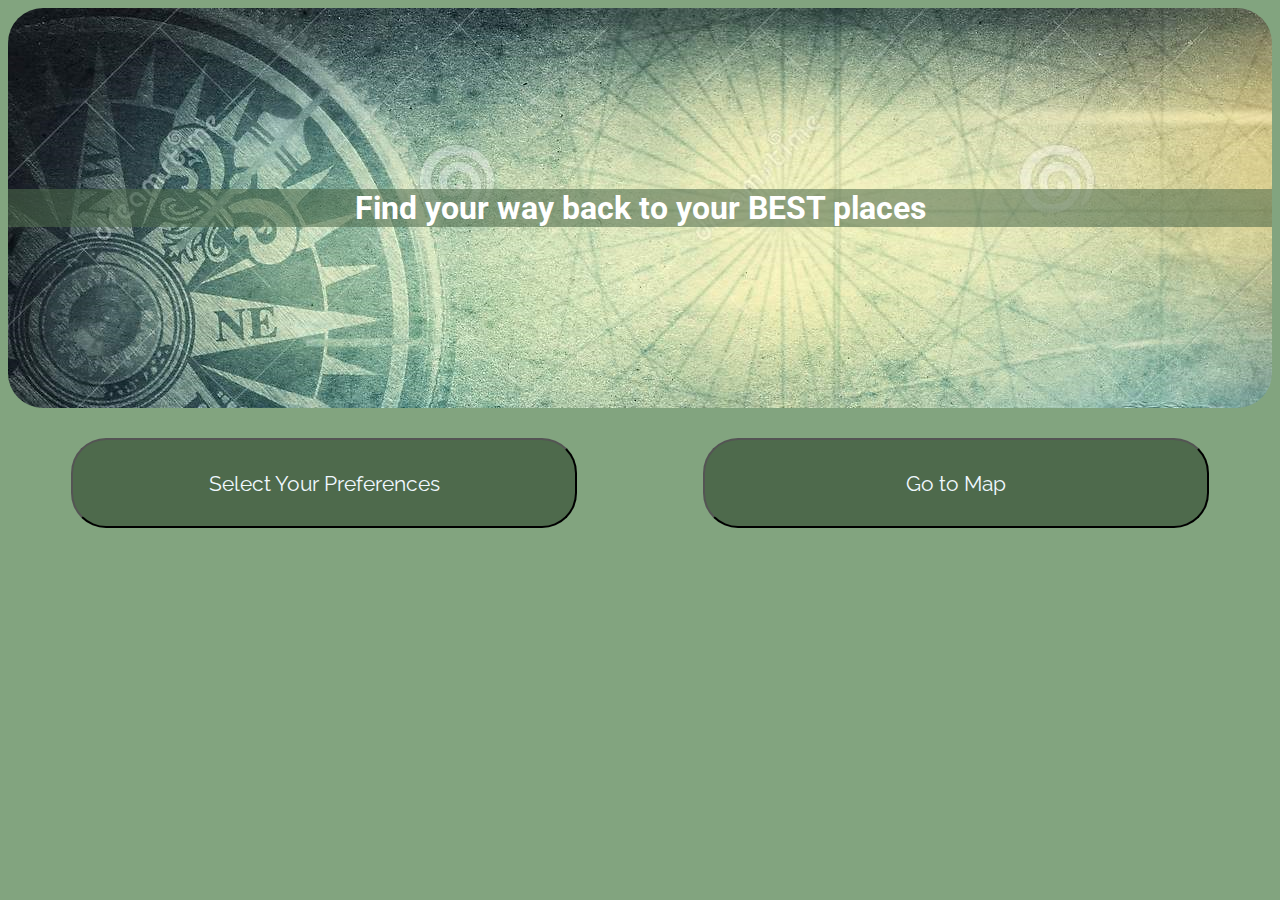
<file: index.html>
<!DOCTYPE html>
<html lang="en">

<head>
    <meta charset="UTF-8">
    <meta http-equiv="X-UA-Compatible" content="IE=edge">
    <meta name="viewport" content="width=device-width, initial-scale=1.0">
    <link rel="stylesheet" href="css/style.css">
    <!-- <link href="https://cdn.jsdelivr.net/npm/bootstrap@5.1.3/dist/css/bootstrap.min.css" rel="stylesheet"
        integrity="sha384-1BmE4kWBq78iYhFldvKuhfTAU6auU8tT94WrHftjDbrCEXSU1oBoqyl2QvZ6jIW3" crossorigin="anonymous"> -->
    <link rel="preconnect" href="https://fonts.googleapis.com">
    <link rel="preconnect" href="https://fonts.gstatic.com" crossorigin>
    <link href="https://fonts.googleapis.com/css2?family=Raleway&family=Roboto&display=swap" rel="stylesheet">
    <title>Place Keeper</title>
</head>

<body class="bg" onload="onInit()">
    <div class="header">
        <h1 class="bg">Find your way back to your BEST places</h1>
    </div>
    <main>
        <button class="btn prefs bg" onclick="onMoveToPage('user-prefs.html')">Select Your Preferences</button>
        <button class="btn map bg" onclick="onMoveToPage('map.html')">Go to Map</button>
    </main>
    <section class="sec-astro">
        <h2></h2>
        <article class="astro">
        </article>
    </section>


    <script src="js/main.js"></script>
    <script src="js/services/utilService.js"></script>
    <script src="js/services/storageService.js"></script>
    <script src="js/services/userPrefService.js"></script>
    <script src="js/services/placeService.js"></script>

    <!-- bootstrap script -->
    <!-- <script src="https://cdn.jsdelivr.net/npm/bootstrap@5.1.3/dist/js/bootstrap.bundle.min.js"
        integrity="sha384-ka7Sk0Gln4gmtz2MlQnikT1wXgYsOg+OMhuP+IlRH9sENBO0LRn5q+8nbTov4+1p"
        crossorigin="anonymous"></script> -->
</body>

</html>
</file>
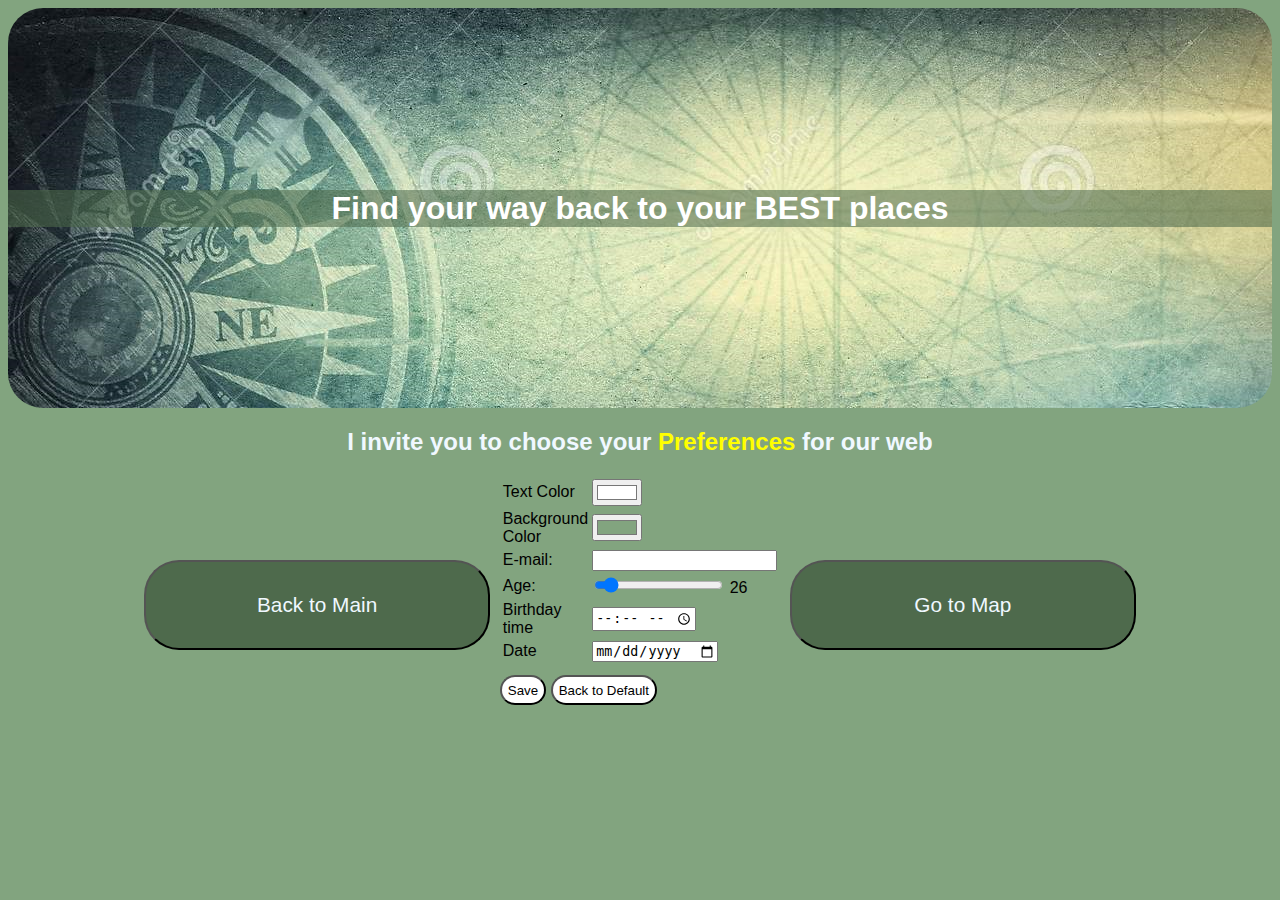
<file: user-prefs.html>
<!DOCTYPE html>
<html lang="en">

<head class="bg">
    <meta charset="UTF-8">
    <meta http-equiv="X-UA-Compatible" content="IE=edge">
    <meta name="viewport" content="width=device-width, initial-scale=1.0">
    <link rel="stylesheet" href="/css/style.css">
    <title>User Preferences</title>
</head>

<body onload="onInit()" class="bg">
    <div class="header">
        <h1 class="bg">Find your way back to your BEST places</h1>
    </div>
    <h2 class="bg">I invite you to choose your <span>Preferences</span> for our web </h2>
    <main>
        <section class="pref-container bg">
            <button class="btn main bg" onclick="onMoveToPage('index.html')">Back to Main</button>
            <!-- <form class="form bg" action="">

                Select color for text
                <input type="color" id="color" name="color" form="frmRegister" value="#ffffff"
                    onchange="saveUserPref('textColor',this.value)">
                Select color for background
                <input type="color" id="color" name="color" form="frmRegister" value="#82a47f"
                    onchange="saveUserPref('bgColor',this.value)">
                Submit Your Birthday time and Date
                <label for="appt"></label>
                <input type="time" id="appt" name="appt" onchange="saveUserPref('timeOfBirth',this.value)">
                <label for="dob"></label>
                <input type="date" id="dob" name="dob" onchange="saveUserPref('dateOfBirth',this.value)">
            </form> -->

            <form id="frmRegister">
                <table>

                    <tr>
                        <td><label for="color">Text Color</label></td>
                        <td><input type="color" id="color" name="color" form="frmRegister" value="#ffffff"
                                onchange="saveUserPref('textColor',this.value)"></td>
                    </tr>
                    <tr>
                        <td><label for="color">Background Color</label></td>
                        <td><input type="color" id="color" name="color" form="frmRegister" value="#82a47f"
                                onchange="saveUserPref('bgColor',this.value)"></td>
                    </tr>
                    <tr>
                        <td><label for="email">E-mail:</label></td>
                        <td><input type="email" name="email" id="email" required /></td>
                    </tr>
                    <tr>
                        <td><label for="dob">Age:</label></td>
                        <td><input type="range" id="age" name="age" min="18" max="120" value="26"
                                onchange="showAge(this.value);" />
                            <span id="sAge">26</span>
                        </td>
                    </tr>
                    <tr>
                        <td><label for="appt">Birthday time</label></td>
                        <td><input type="time" id="appt" name="appt" onchange="saveUserPref('timeOfBirth',this.value)">
                        </td>
                    </tr>
                    <tr>
                        <td> <label for="dob"></label>Date</td>
                        <td> <input type="date" id="dob" name="dob" onchange="saveUserPref('dateOfBirth',this.value)">
                        </td>
                    </tr>

                </table>
                <button class="default" onclick="saveUserPref()">Save</button>
                <button class="default" onclick="resetToDefault()">Back to Default</button>

                <!-- <input type="submit" value="Register" />
                <button>Register</button>
                <input type="submit" formnovalidate value="Save" /> -->
            </form>
            <!-- <button class="default" onclick="resetToDefault()">default</button> -->
            <button class="btn map bg" onclick="onMoveToPage('map.html')">Go to Map</button>

        </section>

    </main>

    <script src="js/main.js"></script>
    <script src="js/services/utilService.js"></script>
    <script src="js/services/storageService.js"></script>
    <script src="js/services/userPrefService.js"></script>
    <script src="js/services/placeService.js"></script>
</body>

</html>
</file>
<file: css/style.css>
body {
  text-align: center;
  background-color: #82a47f;
  font-family: "Roboto", sans-serif;
}

.header {
  width: 100%;
  height: 400px;
  background-image: url(/img/header.jpg);
  border-radius: 35px;
  display: flex;
  flex-direction: column;
  justify-content: space-around;
}

h1 {
  background-color: #4e6a4c90;
  text-align: center;
  color: white;
}

h2 {
  color: aliceblue;
}
h2 span {
  color: yellow;
}

main {
  display: flex;
  justify-content: space-around;
}

.pref-container {
  width: 80%;
  display: flex;
  flex-direction: row;
  align-items: center;
  text-align: start;
}

.form {
  /* height: 200px;
  display: flex;
  flex-direction: column;
  justify-items: center;
  align-items: flex-start;
  justify-content: space-evenly; */
  width: 40%;
  height: 200px;
  display: flex;
  flex-direction: row;
  justify-items: center;
  justify-content: flex-start;
  flex-wrap: wrap;
  align-items: center;
}

.btn {
  margin-top: 30px;
  margin-left: 10px;
  margin-right: 10px;
  width: 40%;
  height: 90px;
  background-color: #4e6a4c;
  border-radius: 35px;
  font-family: "Raleway", sans-serif;
  font-size: 1.3rem;
  color: aliceblue;
}

.btn:hover {
  cursor: pointer;
}

.default {
  color: black;
  border-radius: 15px;
  height: 30px;
  margin-top: 10px;
  background-color: #fff;
  align-self: flex-end;
}

.sec-astro {
  /* display: flex; */
  margin: auto;
  margin-top: 15px;
  text-align: center;
  width: 70%;
}
</file>
